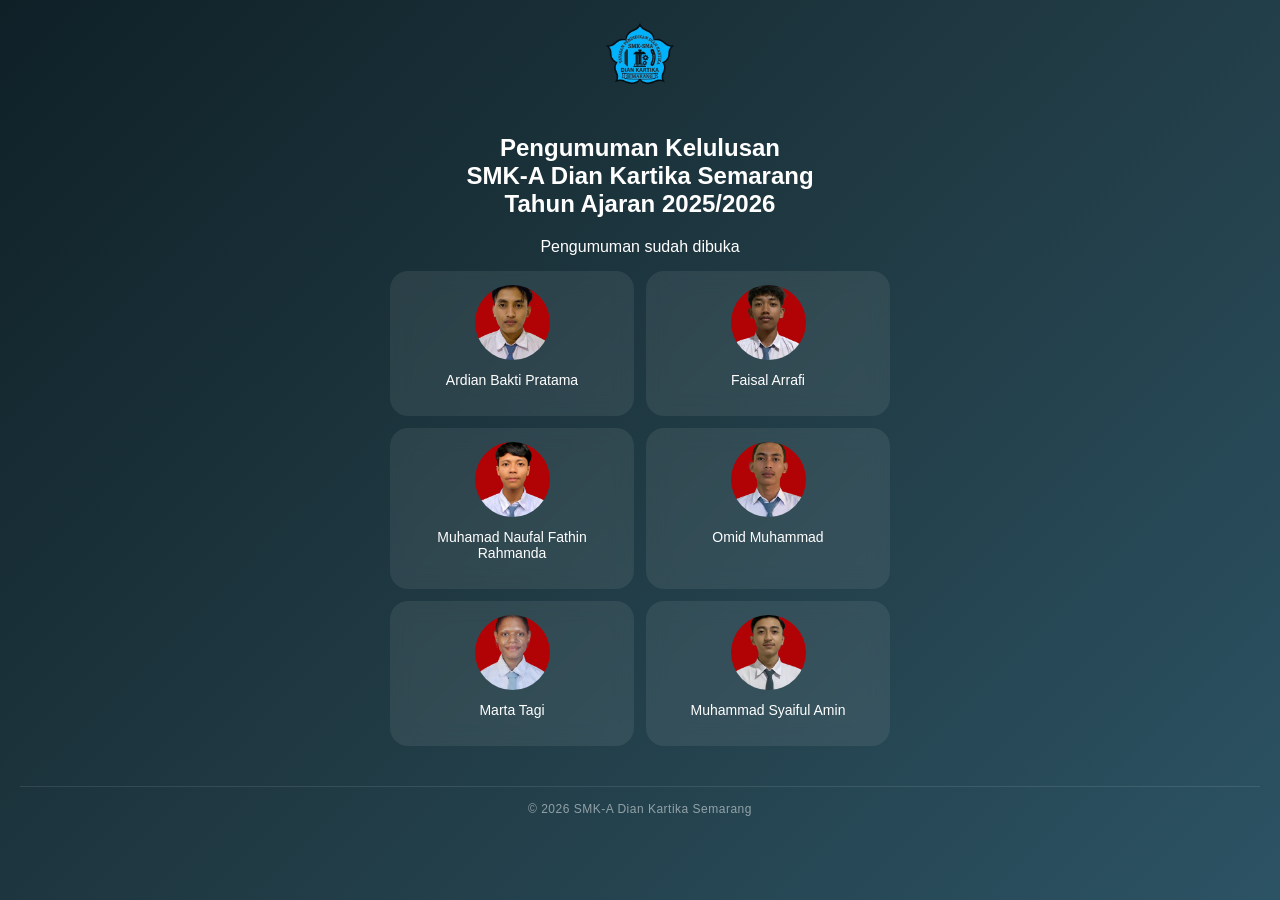
<file: index.html>
<!DOCTYPE html>
<html>
<head>
  <meta charset="UTF-8">
  <title>Kelulusan SMK-A Dian Kartika</title>
  <meta name="viewport" content="width=device-width, initial-scale=1.0">
  <link rel="stylesheet" href="style.css">
</head>
<body>

<div class="container">

  <div class="header">
    <img src="img/logo.png" class="logo">
    <h2>
      Pengumuman Kelulusan<br>
      SMK-A Dian Kartika Semarang<br>
      Tahun Ajaran 2025/2026
    </h2>
  </div>

  <!-- COUNTDOWN -->
  <div id="countdownText" style="color:white; text-align:center; margin-bottom:15px; font-size:16px;"></div>

  <!-- LIST SISWA -->
  <div id="listSiswa" class="list-siswa"></div>

</div>

<script src="data.js"></script>
<script src="script.js"></script>
<div class="footer">
  © 2026 SMK-A Dian Kartika Semarang
</div>
</body>
</html>
</file>
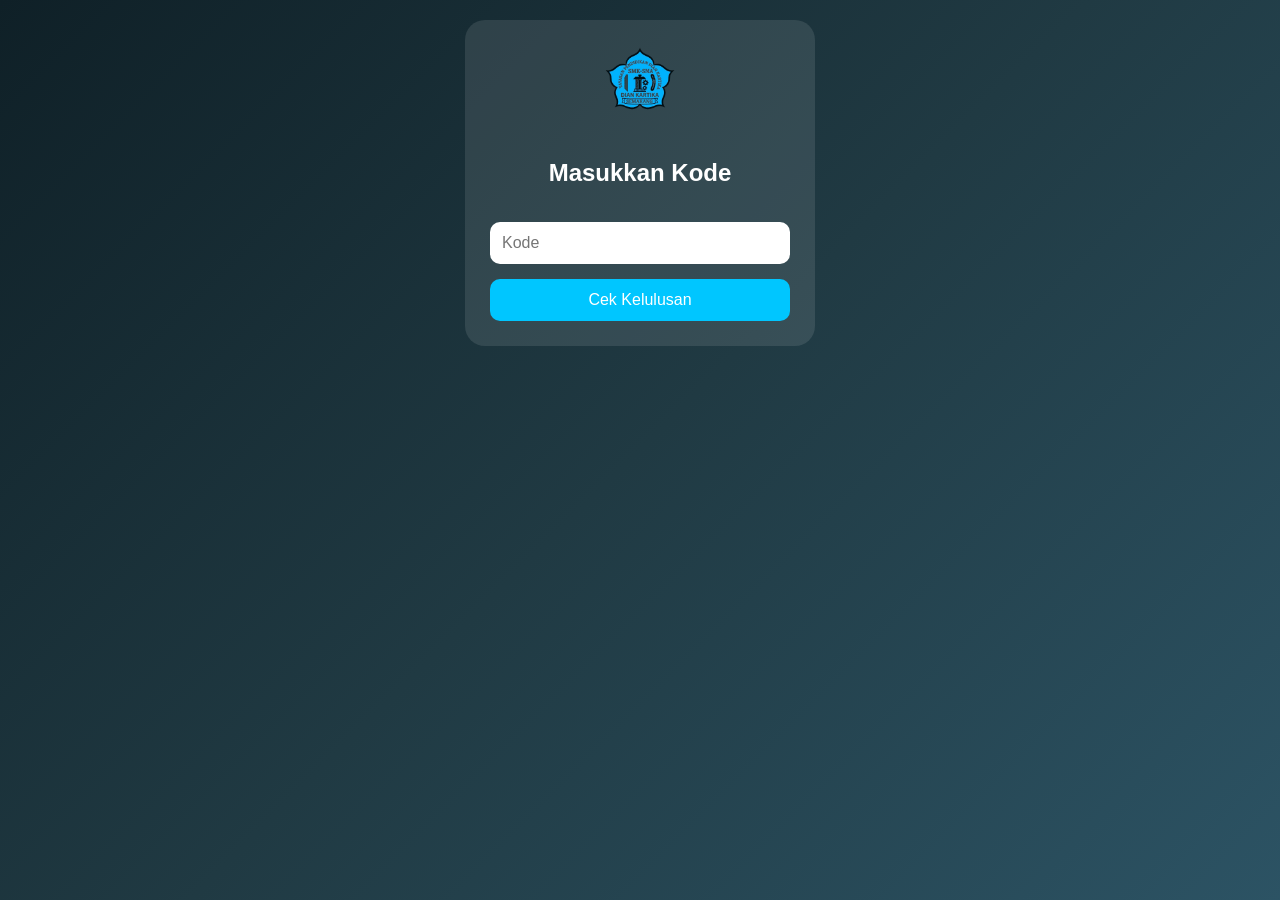
<file: login.html>
<!DOCTYPE html>
<html>
<head>
  <title>Login</title>
  <meta name="viewport" content="width=device-width, initial-scale=1.0">
  <link rel="stylesheet" href="style.css">
</head>
<body>

<div class="card">
  <img src="img/logo.png" class="logo">

  <h2>Masukkan Kode</h2>

  <input type="code" id="code" placeholder="Kode">

  <button onclick="cek()">Cek Kelulusan</button>
</div>

<script src="data.js"></script>
<script src="script.js"></script>
</body>
</html>
</file>
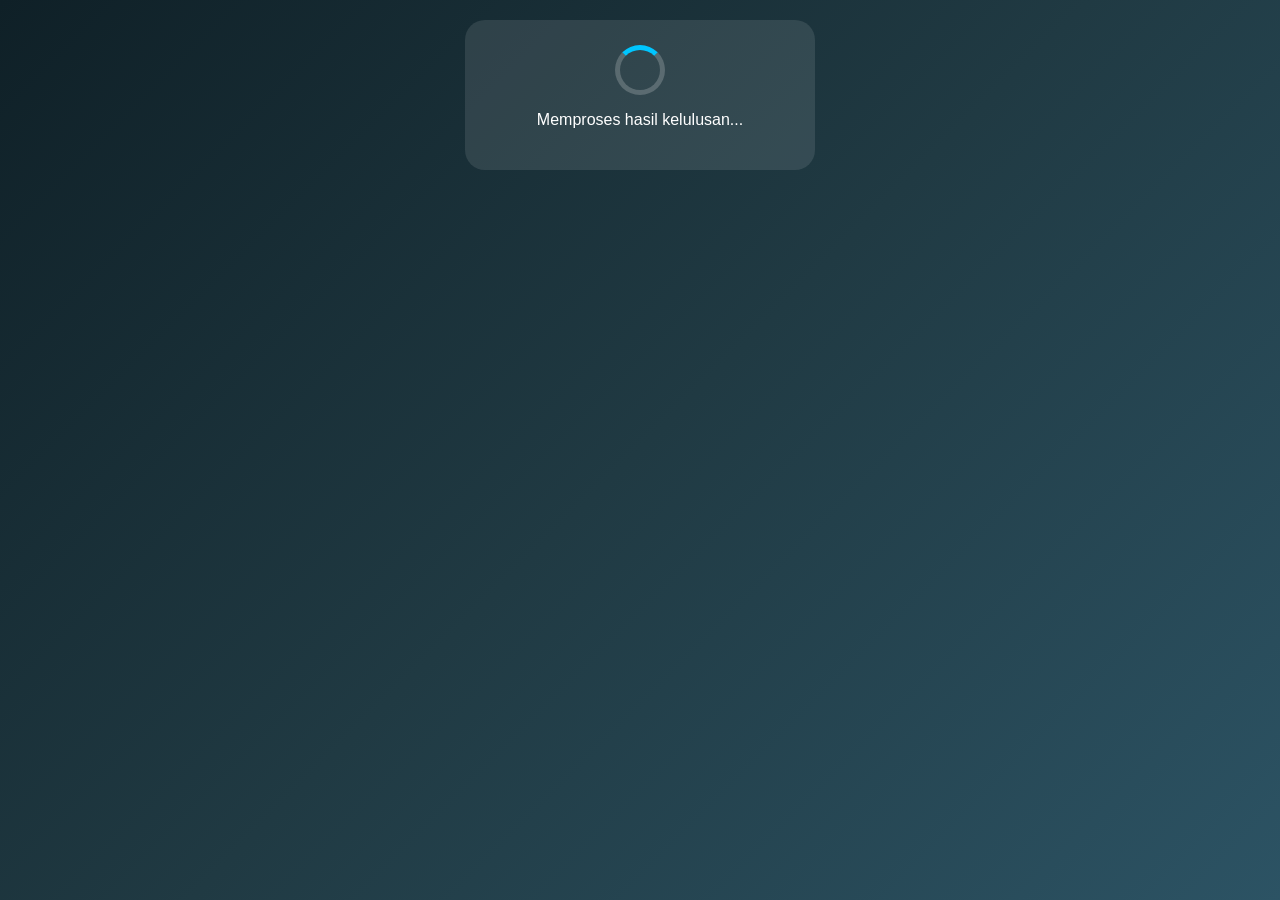
<file: result.html>
<!DOCTYPE html>
<html>
<head>
  <title>Hasil</title>
  <meta name="viewport" content="width=device-width, initial-scale=1.0">
  <link rel="stylesheet" href="style.css">
</head>
<body>

<div class="card">

  <div id="loading" class="loading-container">
    <div class="spinner"></div>
    <p class="loading-text">Memproses hasil kelulusan...</p>
  </div>

  <h1 id="hasil" style="display:none;"></h1>

</div>

<script src="script.js"></script>
</body>
</html>
</file>
<file: style.css>
* {
  box-sizing: border-box;
}

body {
  margin: 0;
  font-family: 'Segoe UI', sans-serif;
  background: linear-gradient(135deg, #0f2027, #203a43, #2c5364);
  min-height: 100vh;
  padding: 20px;
}

/* HEADER */
.header {
  text-align: center;
  color: white;
}

.logo {
  width: 80px;
  margin-bottom: 10px;
}

/* CONTAINER */
.container {
  max-width: 500px;
  margin: auto;
}

/* COUNTDOWN */
.countdown {
  text-align: center;
  color: white;
  margin: 10px 0;
  font-size: 15px;
}

/* SEARCH */
.search {
  width: 100%;
  padding: 12px;
  border-radius: 10px;
  border: none;
  margin-bottom: 15px;
}

/* GRID */
.list-siswa {
  display: grid;
  grid-template-columns: repeat(2, 1fr);
  gap: 12px;
}

/* CARD */
.siswa-card {
  background: rgba(255,255,255,0.08);
  border-radius: 18px;
  padding: 14px;
  text-align: center;
  cursor: pointer;
  backdrop-filter: blur(10px);
  transition: 0.2s;
}

.siswa-card:hover {
  transform: scale(1.05);
}

.siswa-card:active {
  transform: scale(0.95);
}

.siswa-card img {
  width: 75px;
  height: 75px;
  border-radius: 50%;
  object-fit: cover;
}

.siswa-card p {
  color: white;
  margin-top: 8px;
  font-size: 14px;
}

/* CARD LOGIN */
.card {
  max-width: 350px;
  margin: auto;
  background: rgba(255,255,255,0.1);
  padding: 25px;
  border-radius: 20px;
  text-align: center;
}

h2 {
  color: white;
}

/* INPUT */
input {
  width: 100%;
  padding: 12px;
  border-radius: 10px;
  border: none;
  margin: 15px 0;
  font-size: 16px;
}

/* BUTTON */
button {
  width: 100%;
  padding: 12px;
  border-radius: 10px;
  border: none;
  background: #00c6ff;
  color: white;
  font-size: 16px;
}

/* LOADING */
.loading-container {
  text-align: center;
}

.spinner {
  width: 50px;
  height: 50px;
  border: 5px solid rgba(255,255,255,0.2);
  border-top: 5px solid #00c6ff;
  border-radius: 50%;
  animation: spin 1s linear infinite;
  margin: auto;
}

@keyframes spin {
  100% { transform: rotate(360deg); }
}

.loading-text {
  color: white;
}

/* RESULT */
#hasil {
  font-size: 22px;
  margin-top: 10px;
}

/* MOBILE */
@media (max-width: 480px) {
  .list-siswa {
    grid-template-columns: 1fr;
  }

  .logo {
    width: 70px;
  }

  h2 {
    font-size: 16px;
  }
}

/* FOOTER */
.footer {
  text-align: center;
  color: rgba(255,255,255,0.5);
  font-size: 12px;
  margin-top: 40px;
  padding: 15px 0;
  border-top: 1px solid rgba(255,255,255,0.1);
  letter-spacing: 0.5px;
}
</file>
